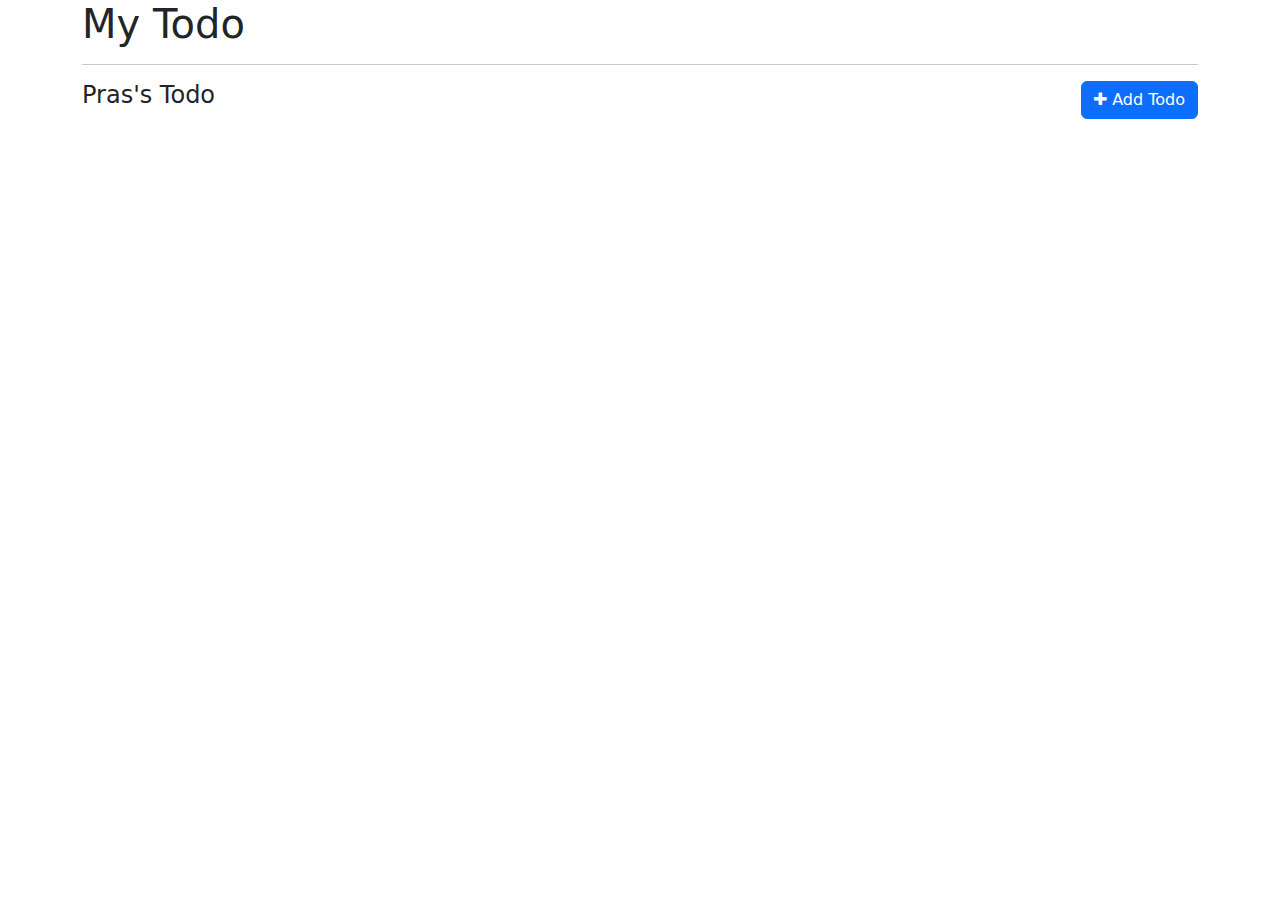
<file: index.html>
<!DOCTYPE html>
<html lang="en">
<head>
    <meta charset="UTF-8">
    <meta content="width=device-width, initial-scale=1" name="viewport">
    <title>My Todo</title>
    <link href="assets/css/bootstrap.css" rel="stylesheet">
    <link href="assets/font-awesome/css/font-awesome.min.css" rel="stylesheet">
    <script src="assets/js/bootstrap.bundle.js"></script>
    <script src="assets/js/jquery.min.js"></script>
</head>
<body>
<div class="container">
    <h1>My Todo</h1>
    <hr/>
    <div class="clearfix">
        <h4 class="float-start">Pras's Todo</h4>
        <button class="btn btn-primary float-end" data-bs-target="#todoModal" data-bs-toggle="modal" type="button">
            <i aria-hidden="true" class="fa fa-plus"></i> Add Todo
        </button>
    </div>
    <div class="row justify-content-evenly g-4 py-3" id="listTodo">
    </div>
</div>

<!-- Modal -->
<div aria-hidden="true" aria-labelledby="todoModalLabel" class="modal fade" id="todoModal" tabindex="-1">
    <div class="modal-dialog">
        <form class="row g-3 needs-validation" novalidate>
            <div class="modal-content">
                <div class="modal-header">
                    <h5 class="modal-title" id="todoModalLabel">Add Todo</h5>
                    <button aria-label="Close" class="btn-close" data-bs-dismiss="modal" type="button"></button>
                </div>
                <div class="modal-body">
                    <div class="mb-3">
                        <label class="form-label" for="name">Name</label>
                        <input class="form-control" id="name" placeholder="Todo Name" required type="text">
                        <div class="valid-feedback">
                            Looks good!
                        </div>
                        <div class="invalid-feedback">
                            Please provide a name.
                        </div>
                    </div>
                    <div class="mb-3">
                        <label class="form-label" for="todoDate">Date</label>
                        <input class="form-control" id="todoDate" placeholder="2022-12-31" required type="date">
                        <div class="valid-feedback">
                            Looks good!
                        </div>
                        <div class="invalid-feedback">
                            Please provide a valid date.
                        </div>
                    </div>
                    <div class="mb-3">
                        <label class="form-label" for="description">Description</label>
                        <textarea class="form-control" id="description" required rows="3"></textarea>
                        <div class="valid-feedback">
                            Looks good!
                        </div>
                        <div class="invalid-feedback">
                            Please provide a description.
                        </div>
                    </div>
                </div>
                <div class="modal-footer">
                    <button class="btn btn-secondary" data-bs-dismiss="modal" type="button">Close</button>
                    <button class="btn btn-primary" id="btnSave" type="button">Save</button>
                </div>
            </div>
        </form>
    </div>
</div>

<!-- Modal -->
<div aria-hidden="true" aria-labelledby="deleteTodoModalLabel" class="modal fade" id="deleteTodoModal" tabindex="-1">
    <div class="modal-dialog">
        <form class="row g-3 needs-validation" novalidate>
            <div class="modal-content">
                <div class="modal-header">
                    <h5 class="modal-title" id="deleteTodoModalLabel">Confirm Delete</h5>
                    <button aria-label="Close" class="btn-close" data-bs-dismiss="modal" type="button"></button>
                </div>
                <div class="modal-body">
                    <h2 id="deleteMessage">Are you sure ?</h2>
                </div>
                <div class="modal-footer">
                    <button class="btn btn-secondary" data-bs-dismiss="modal" type="button">Cancel</button>
                    <button class="btn btn-primary" id="btnDelete" type="button">Delete</button>
                </div>
            </div>
        </form>
    </div>
</div>

<!-- Validation Javascript -->
<script src="assets/js/todo.js"></script>
</body>
</html>
</file>
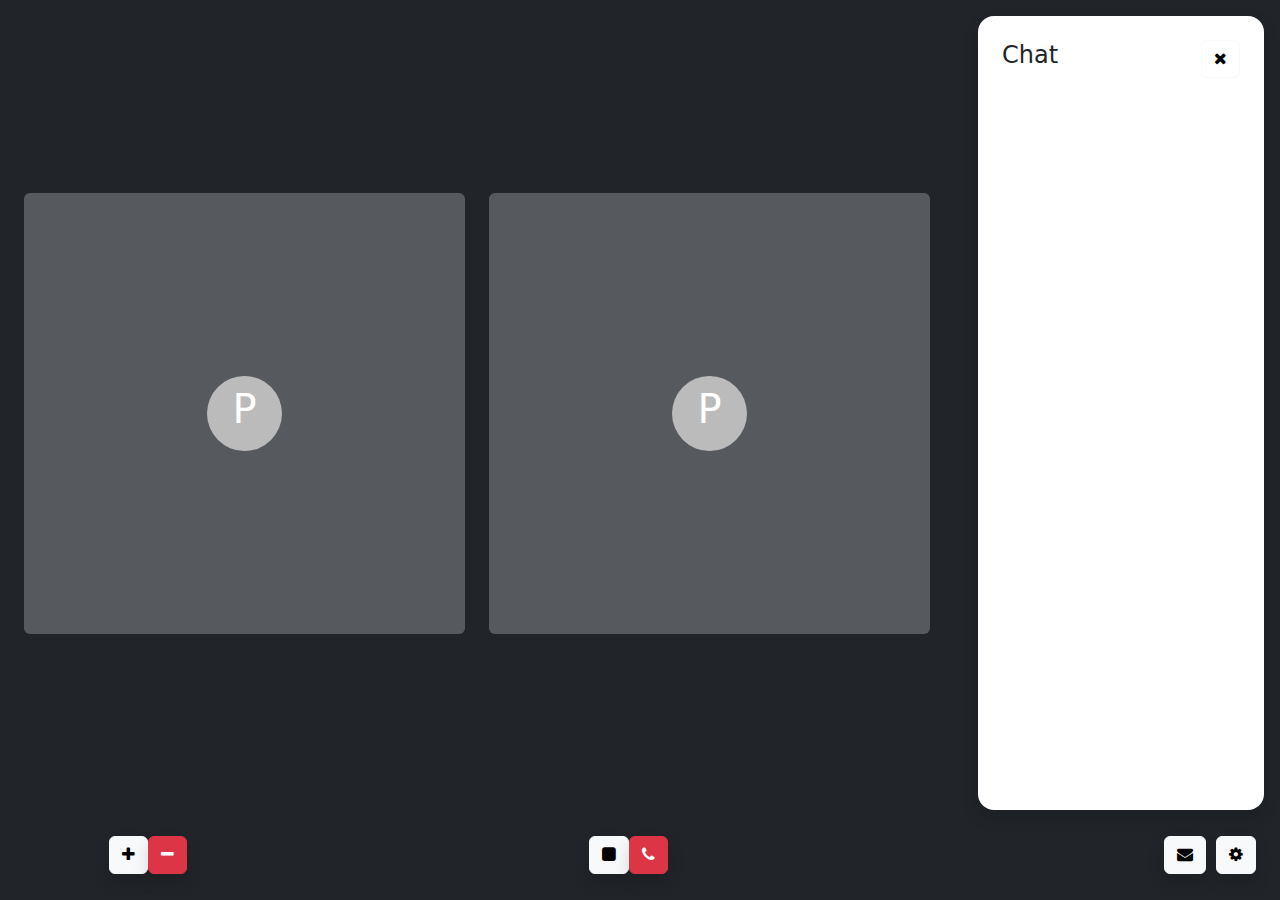
<file: meet.html>
<!DOCTYPE html>
<html lang="en">
<head>
  <meta charset="UTF-8">
  <meta content="width=device-width, initial-scale=1" name="viewport">
  <title>My Meet</title>
  <link href="assets/css/bootstrap.css" rel="stylesheet">
  <link href="assets/font-awesome/css/font-awesome.min.css" rel="stylesheet">
  <link href="assets/css/meet.css" rel="stylesheet">
  <script src="assets/js/bootstrap.bundle.js"></script>
  <script src="assets/js/jquery.min.js"></script>
</head>
<body class="bg-dark overflow-hidden">
<div class="mh-100 mw-100 m-0 vh-100">
  <div class="row video-content justify-content-center">
    <div class="col-sm-9 col-md-9 col-lg-9 d-grid align-middle" id="video-container">
      <div class="rounded-4 mt-3 p-4">
        <div class="row h-100">
          <!-- box for video -->
          <div class="col container d-flex align-items-center justify-content-center">
            <div class="ratio ratio-1x1 video-container">
              <div class="bg-light bg-opacity-25 rounded d-flex align-items-center justify-content-center video-box">
                <div class="container circle-name d-flex align-items-center justify-content-center" id="video">
                  <h1 class="text-white">P</h1>
                </div>
              </div>
            </div>
          </div>

          <div class="col container d-flex align-items-center justify-content-center">
            <div class="ratio ratio-1x1 video-container">
              <div class="bg-light bg-opacity-25 rounded d-flex align-items-center justify-content-center video-box">
                <div class="container circle-name d-flex align-items-center justify-content-center" id="video">
                  <h1 class="text-white">P</h1>
                </div>
              </div>
            </div>
          </div>

        </div>
      </div>
    </div>
    <div class="col-sm-3 col-md-3 col-lg-3" id="chat-container">
      <div class="rounded-4 bg-white mt-3 me-3 p-4 h-100 shadow" id="chat-box">
        <div class="d-flex justify-content-between align-items-center">
          <h4>Chat</h4>
          <button class="btn btn-light bg-white" id="btn-close-chat" type="button"><i class="fa fa-close"></i></button>
        </div>
      </div>
    </div>
  </div>
  <div class="row vw-100 video-control">
    <div class="col-3 d-flex align-items-center justify-content-center">
      <button class="btn btn-light shadow" type="button"><i class="fa fa-plus"></i></button>
      <button class="btn btn-danger shadow" type="button"><i class="fa fa-minus"></i></button>
    </div>
    <div class="col-6 d-flex align-items-center justify-content-center">
      <button class="btn btn-light shadow" type="button"><i class="fa fa-square"></i></button>
      <button class="btn btn-danger shadow" type="button"><i class="fa fa-phone"></i></button>
    </div>
    <div class="col-3 d-flex align-items-center justify-content-end">
      <button class="btn btn-light shadow" id="btn-show-chat" type="button"><i class="fa fa-envelope"></i></button>
      <div style="width: 10px"></div>
      <button class="btn btn-light shadow" type="button"><i class="fa fa-gear"></i></button>
    </div>
  </div>
</div>

<!-- another js -->
<script src="assets/js/meet.js"></script>
</body>
</html>
</file>
<file: assets/css/meet.css>
.circle-name {
  height: 75px;
  width: 75px;
  background-color: #bbb;
  border-radius: 50%;
  display: inline-block;
}

.video-container {
  max-height: 100% !important;
}

.video-content {
  height: 90% !important;
}

.video-control {
  height: 10%
}

#chat-container {
  height: 98% !important;
}

.mh-65 {
  height: 65% !important;
}
</file>
